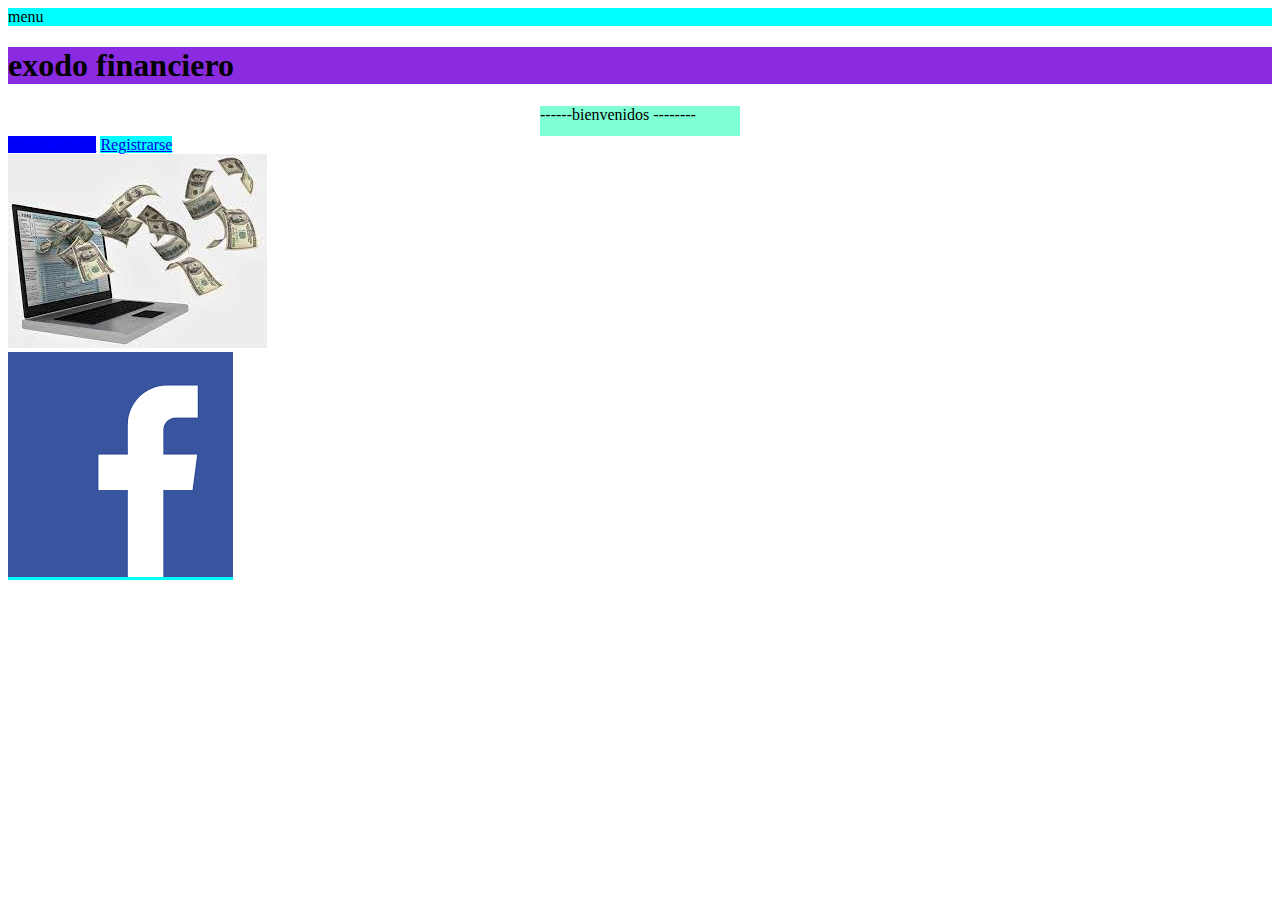
<file: index.html>
<!DOCTYPE html>
<html lang="en">
<head>
    <meta charset="UTF-8">
    <meta http-equiv="X-UA-Compatible" content="IE=edge">
    <meta name="viewport" content="width=device-width, initial-scale=1.0">
    <!-- <link rel="stylesheet" href="css/normalize.css"> -->
    <link rel="stylesheet" href="/css/styles.css">

    <title>Ganacias Online</title>

   <!-- <style>
       body {
             background-color: aqua;

        }

    </style> -->

    <!--<style>
        @import url(/css/styles.css);
    </style> -->
        
</head>

<body>
    <header class="header"> 
        <nav class="menu">menu</nav>
    </header>

    <h1 id="inicio"> exodo financiero </h1>

    <div class="texto">
          <p >------bienvenidos -------- </p>
    </div>

    <a href="iniciarsesion.html">Iniciar Sesion</a>
    <a href="registro.html">Registrarse</a>
<br>
<img src="imagenes/ganaciaonline.jpg" alt="">
<br>

<a href="https://www.facebook.com"><img src="imagenes/facebook.png"></a>


<div style="text-align:center;padding:1em 0;"> <iframe src="https://www.zeitverschiebung.net/clock-widget-iframe-v2?language=es&size=small&timezone=America%2FArgentina%2FBuenos_Aires" width="100%" height="90" frameborder="0" seamless></iframe> </div>
</body>
</html>
</file>
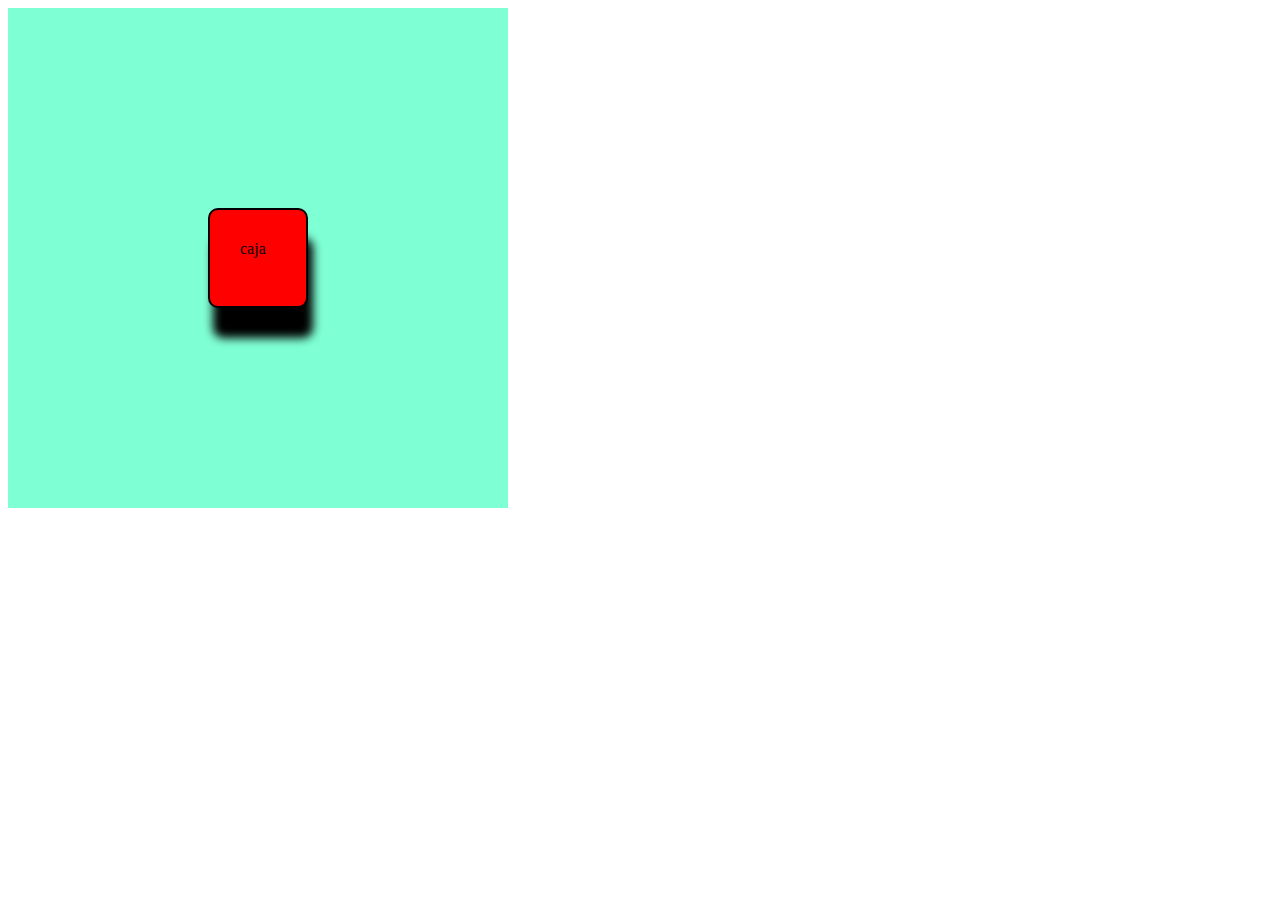
<file: boxmodel.html>
<!DOCTYPE html>
<html lang="en">
<head>
    <meta charset="UTF-8">
    <meta http-equiv="X-UA-Compatible" content="IE=edge">
    <meta name="viewport" content="width=device-width, initial-scale=1.0">
    <title>Document</title>
    <link rel="stylesheet" href="css/boxmodel.css">
</head>
<body>
    <header>
       
        <div class="box">caja</div>
        
    </header>
</body>
</html>
</file>
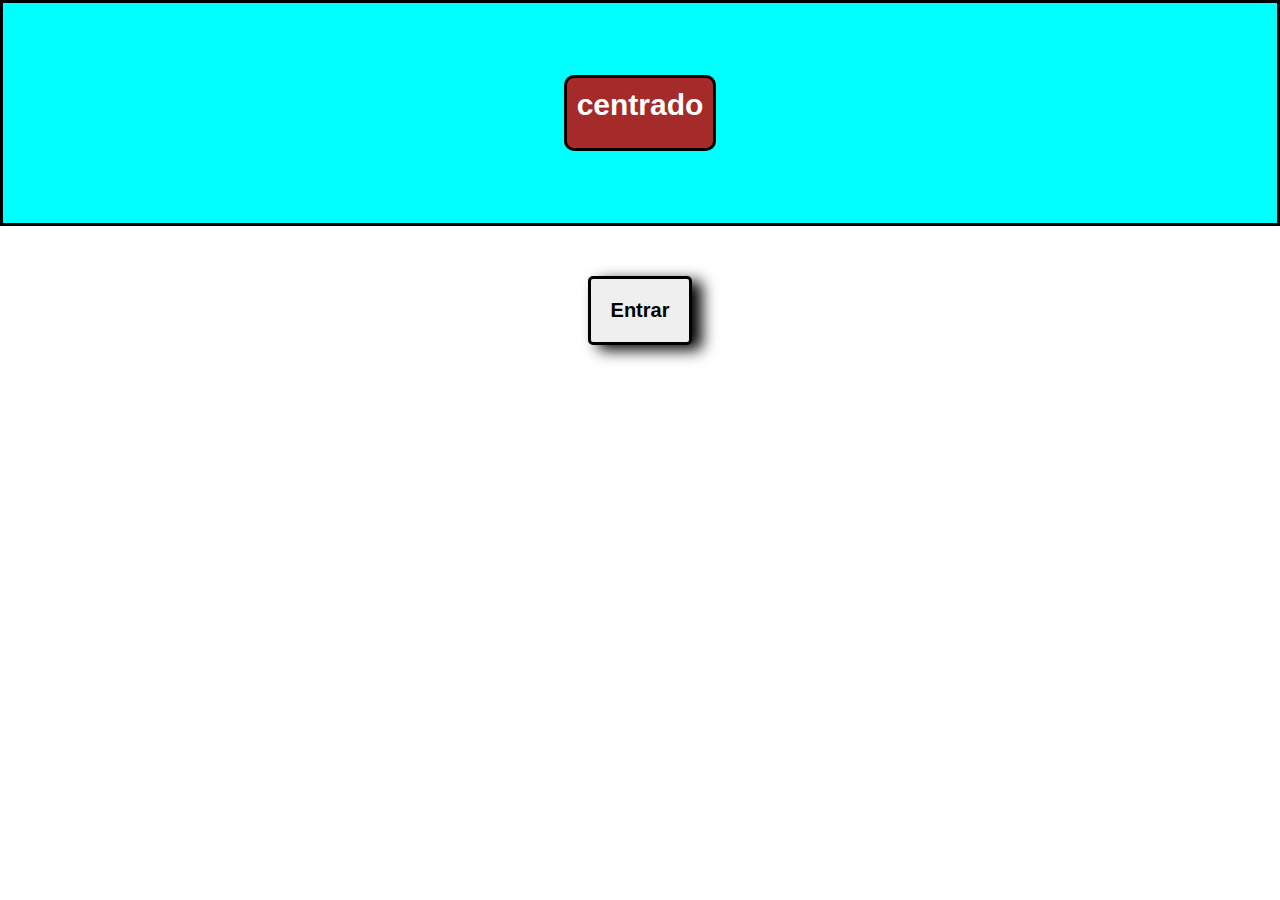
<file: centrarbox.html>
<!DOCTYPE html>
<html lang="en">
<head>
    <meta charset="UTF-8">
    <meta http-equiv="X-UA-Compatible" content="IE=edge">
    <meta name="viewport" content="width=device-width, initial-scale=1.0">
    <link rel="stylesheet" href="css/centrarbox.css">
    <title>Document</title>
</head>
<body>
    <header class="flex-container">

        <div>centrado</div>

            
    </header>

    <button>Entrar
        
    </button>
        
    
</body>
</html>
</file>
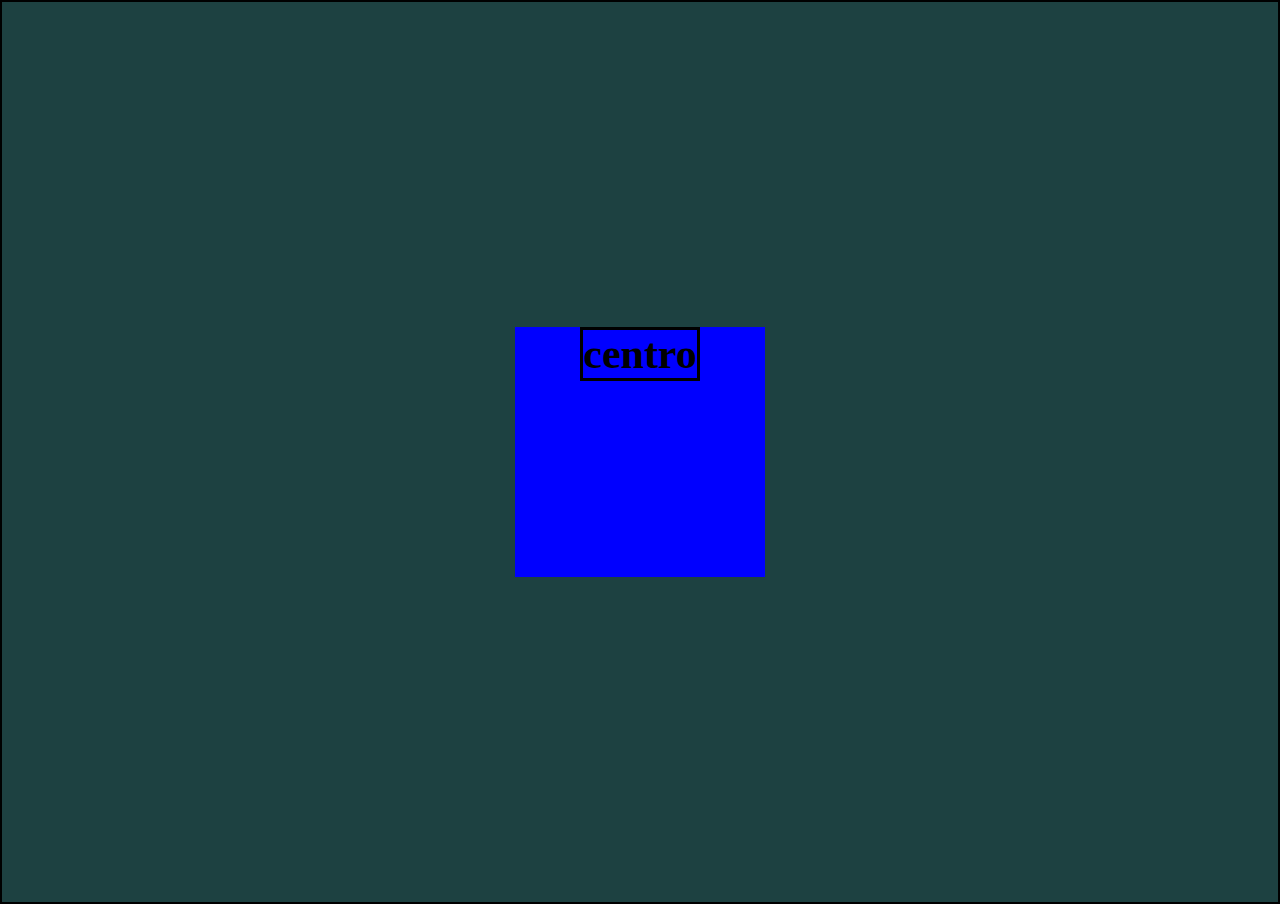
<file: clase29mar.html>
<!DOCTYPE html>
<html lang="en">
<head>
    <meta charset="UTF-8">
    <meta http-equiv="X-UA-Compatible" content="IE=edge">
    <meta name="viewport" content="width=device-width, initial-scale=1.0">
    <link rel="stylesheet" href="css/clase29mar.css">
    <title>Marginypadding</title>
</head>
<body>
    <div class="contenedor">

        <div class="cajaazul">
            <h1>centro</h1>
            
        </div>
    </div>
</body>
</html>
</file>
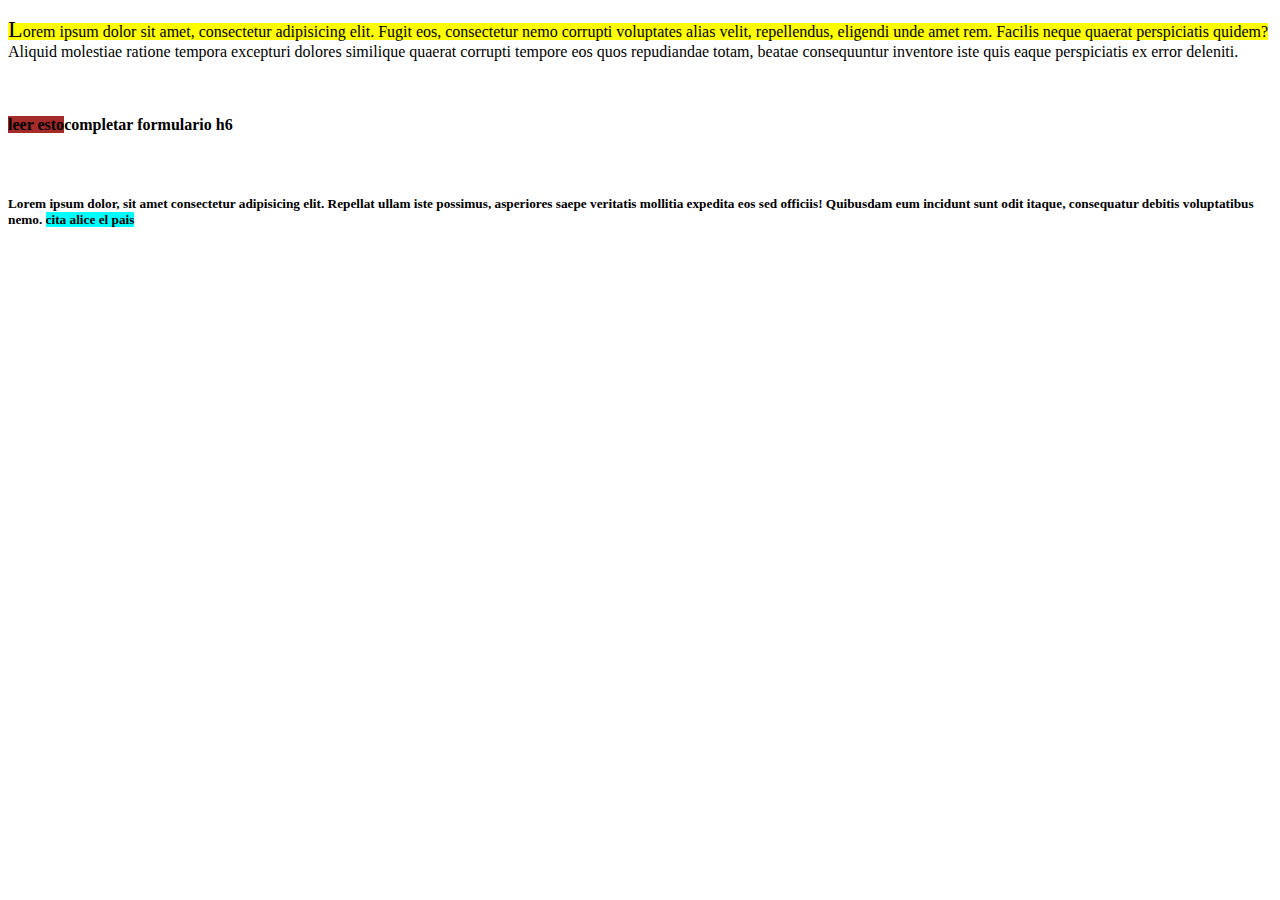
<file: clase31mar.html>
<!DOCTYPE html>
<html lang="en">
<head>
    <meta charset="UTF-8">
    <meta http-equiv="X-UA-Compatible" content="IE=edge">
    <meta name="viewport" content="width=device-width, initial-scale=1.0">
    <link rel="stylesheet" href="css/clase31mar.css">
    <title>seudoelementos</title>
</head>
<body>
    
   <p>Lorem ipsum dolor sit amet, consectetur adipisicing elit. Fugit eos, consectetur nemo corrupti voluptates alias velit, repellendus, eligendi unde amet rem. Facilis neque quaerat perspiciatis quidem? Aliquid molestiae ratione tempora excepturi dolores similique quaerat corrupti tempore eos quos repudiandae totam, beatae consequuntur inventore iste quis eaque perspiciatis ex error deleniti.</p>
   <br>
   <h4>completar formulario h6</h4>
<br>
   <h5>Lorem ipsum dolor, sit amet consectetur adipisicing elit. Repellat ullam iste possimus, asperiores saepe veritatis mollitia expedita eos sed officiis! Quibusdam eum incidunt sunt odit itaque, consequatur debitis voluptatibus nemo.

   
</html>
</file>
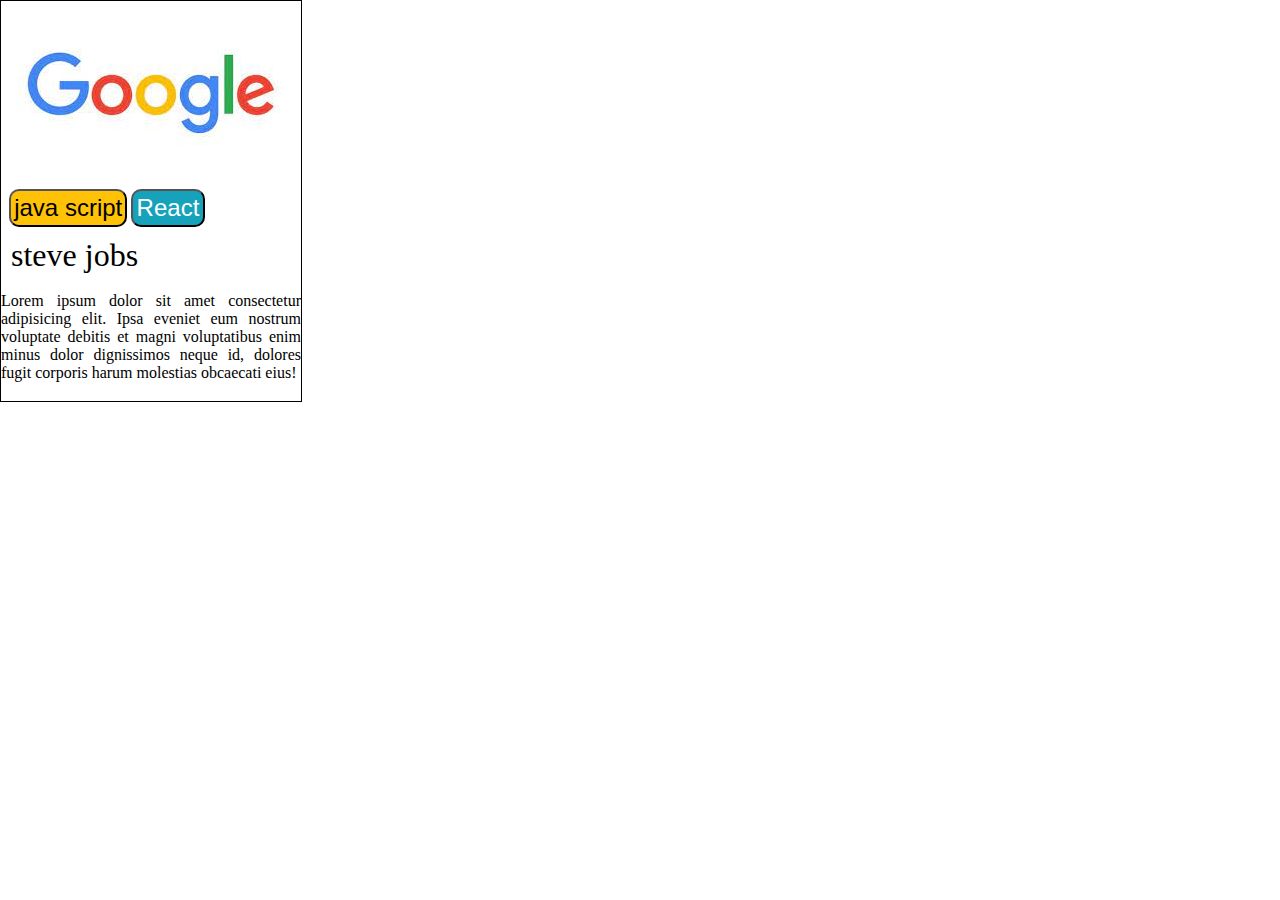
<file: clase7abril.html>
<!DOCTYPE html>
<html lang="en">
<head>
    <meta charset="UTF-8">
    <meta http-equiv="X-UA-Compatible" content="IE=edge">
    <meta name="viewport" content="width=device-width, initial-scale=1.0">
    <link rel="stylesheet" href="css/clase7abril.css">
    <title>Document</title>
</head>
<body>
    <div class="tarjeta"> 
        <img src="imagenes/google.jpg" alt="">


        <div class="botones">
        <input type="button" value="java script" class="botonamarillo">
        <input type="button" value="React" class="botonazul">
        </div>

        <div class="titulo">steve jobs</div>
        <br>

        <div class="texto"> Lorem ipsum dolor sit amet consectetur adipisicing elit. Ipsa eveniet eum nostrum voluptate debitis et magni voluptatibus enim minus dolor dignissimos neque id, dolores fugit corporis harum molestias obcaecati eius!

        </div>
    </d>
</body>
</html>
</file>
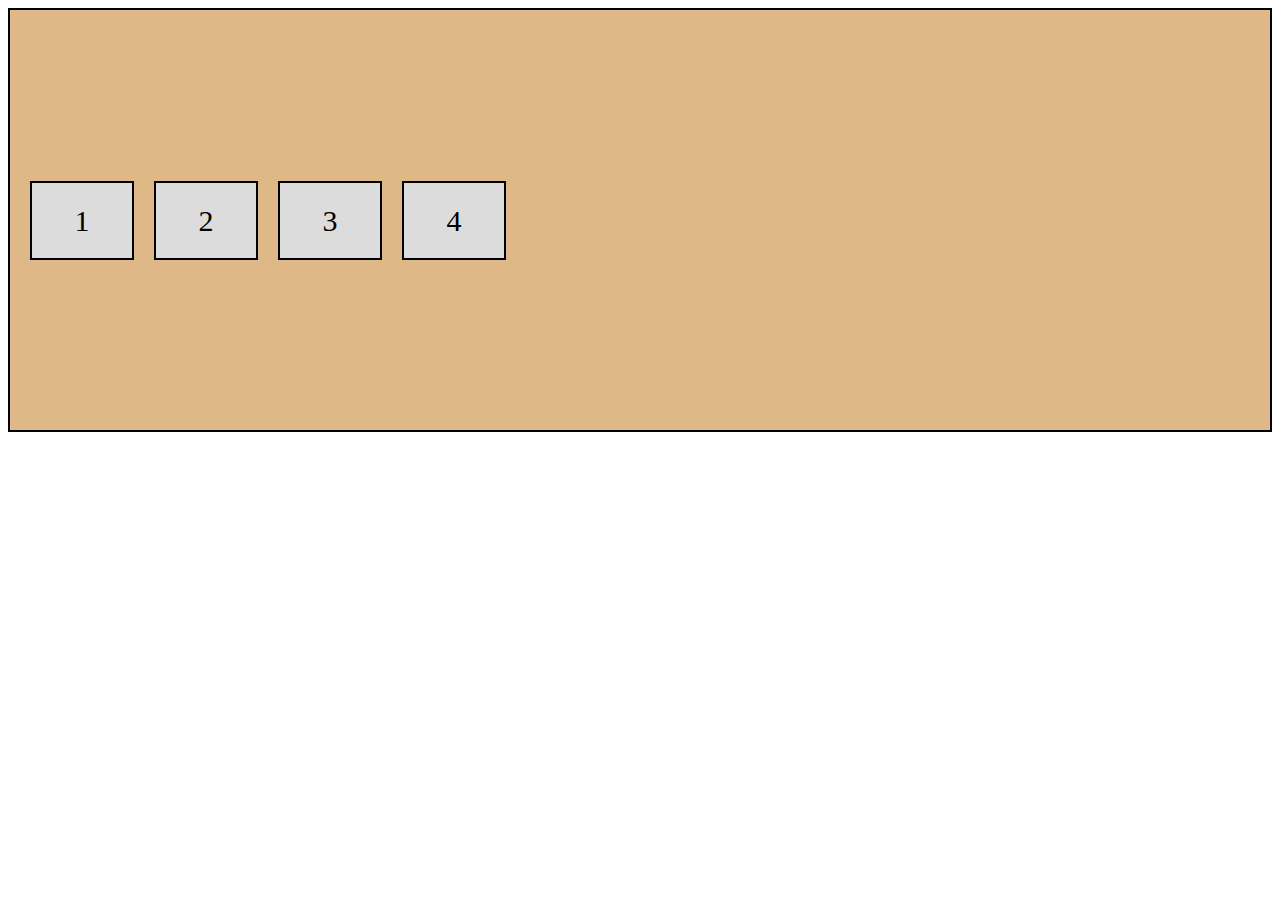
<file: flexbox.html>
<!DOCTYPE html>
<html lang="en">
<head>
    <meta charset="UTF-8">
    <meta http-equiv="X-UA-Compatible" content="IE=edge">
    <meta name="viewport" content="width=device-width, initial-scale=1.0">
    <link rel="stylesheet" href="css/flexbox.css">
    <title>Document</title>
</head>
<body>
    <div class="container">
        <div>1</div>
        <div>2</div>
        <div>3</div>
        <div>4</div>
    </div>
</body>
</html>
</file>
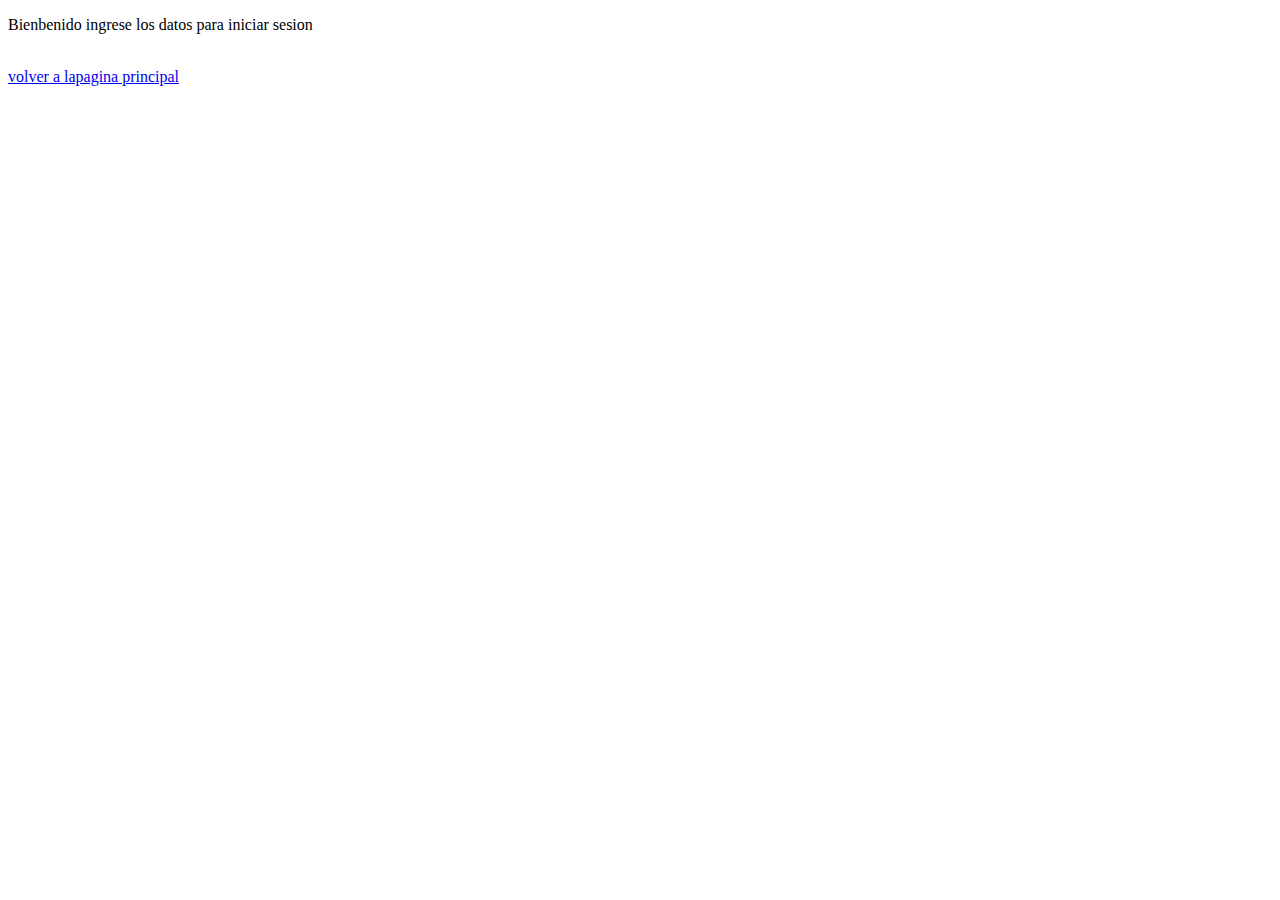
<file: iniciarsesion.html>
<!DOCTYPE html>
<html lang="en">
<head>
    <meta charset="UTF-8">
    <meta http-equiv="X-UA-Compatible" content="IE=edge">
    <meta name="viewport" content="width=device-width, initial-scale=1.0">
    <title>Iniciar secion</title>
</head>
<body>
    <p>Bienbenido ingrese los datos para iniciar sesion</p>
    <br>
    <a href="/index.html">volver a lapagina principal</a>
</body>
</html>
</file>
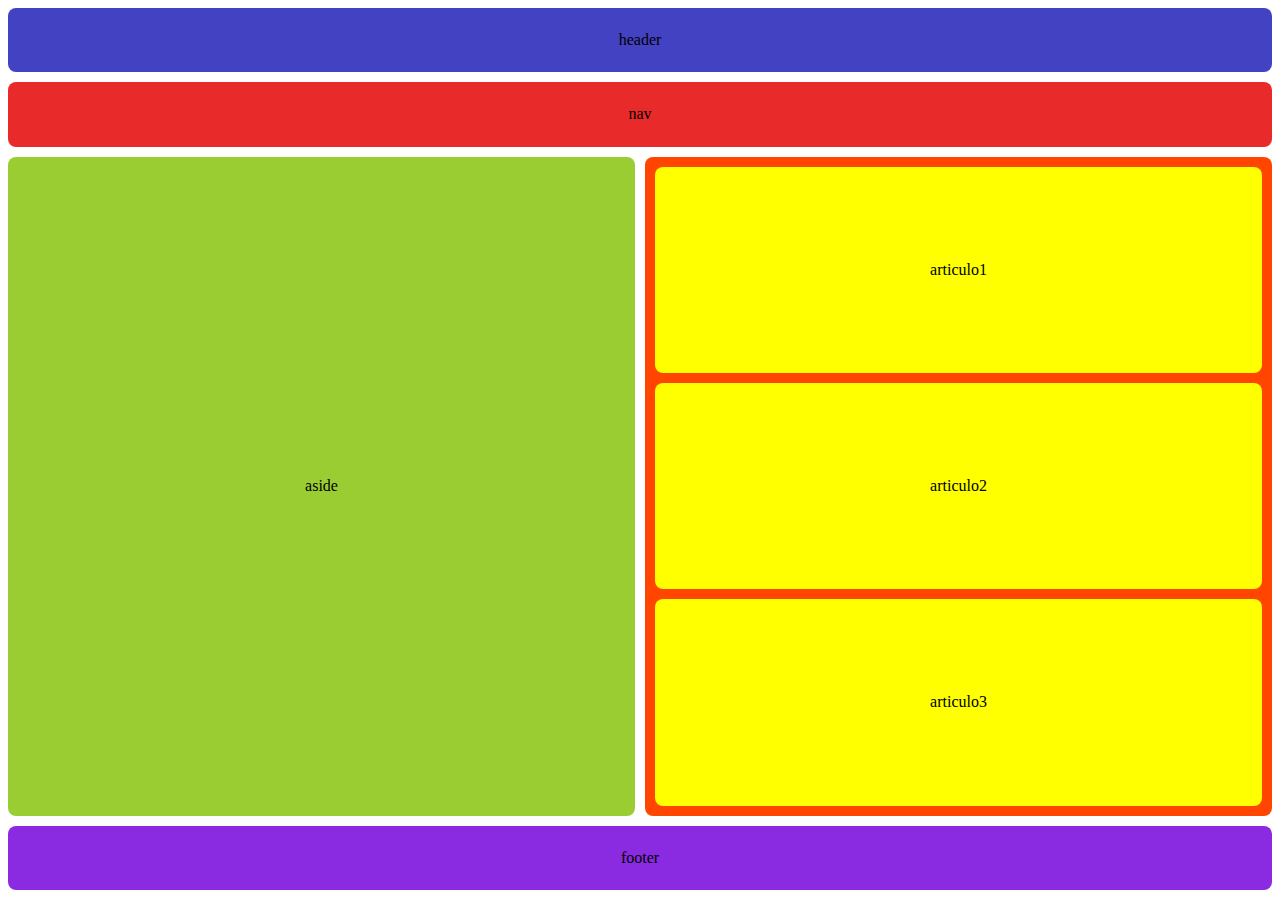
<file: practica.html>
<!DOCTYPE html>
<html lang="en">
<head>
    <meta charset="UTF-8">
    <meta http-equiv="X-UA-Compatible" content="IE=edge">
    <meta name="viewport" content="width=device-width, initial-scale=1.0">
    <link rel="stylesheet" href="css/practica.css">
    <title>Document</title>
</head>
<body>

    <header>header</header>
    <nav>nav</nav>
    <aside>aside</aside>

    <section >
        <article >articulo1</article>
        <article >articulo2</article>
        <article >articulo3</article>
    </section>

    <footer>footer</footer>
</body>
</html>
</file>
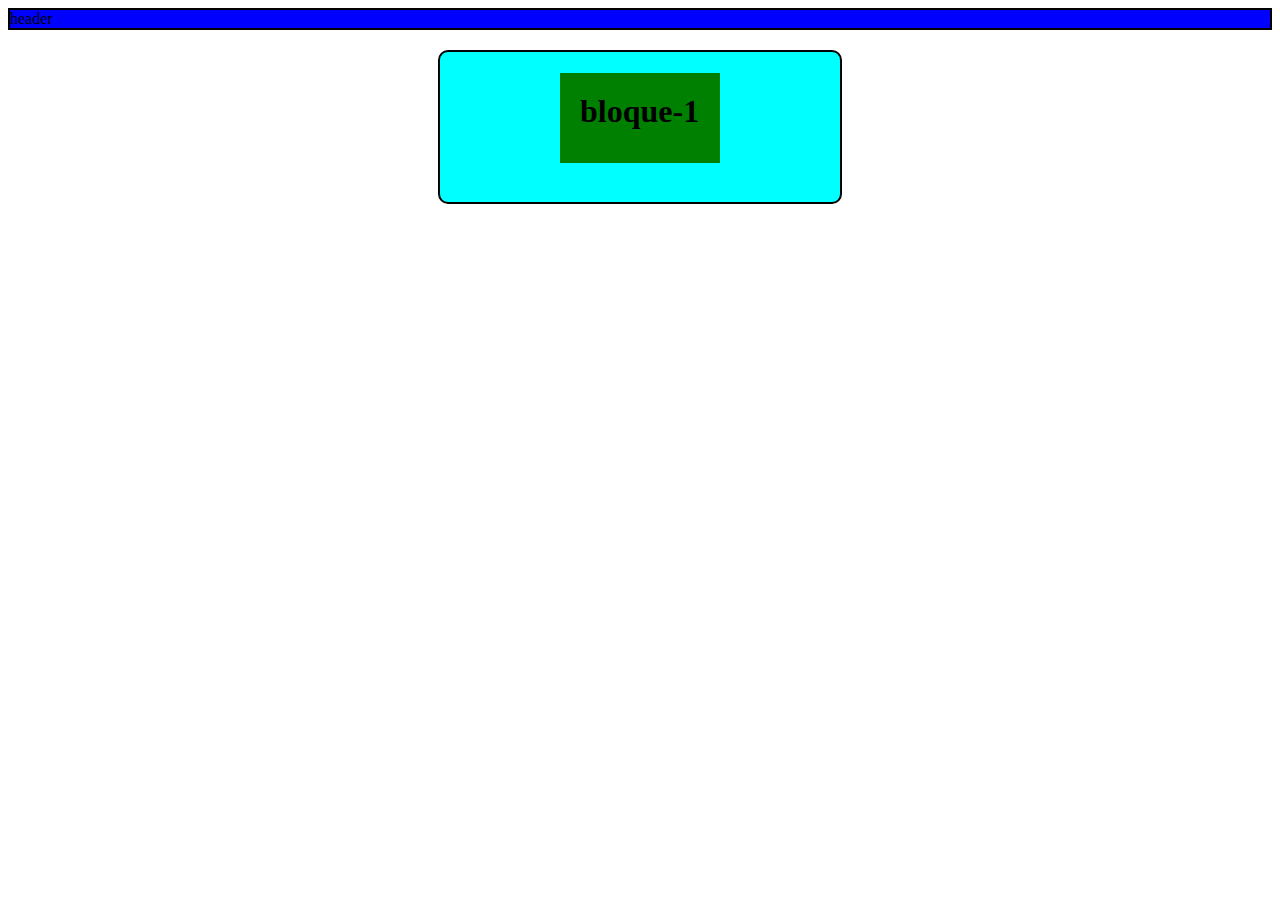
<file: practica2.html>
<!DOCTYPE html>
<html lang="en">
<head>
    <meta charset="UTF-8">
    <meta http-equiv="X-UA-Compatible" content="IE=edge">
    <meta name="viewport" content="width=device-width, initial-scale=1.0">
   <link rel="stylesheet" href="css/practica2.css">

    <title>Document</title>

</head>
<body>
    <header class="encabezado"> header

    </header>

    <div class="bloque-1">
       <h1 class="titulo-1"> bloque-1</h1>

    </div>
    

    
    
</body>
</html>
</file>
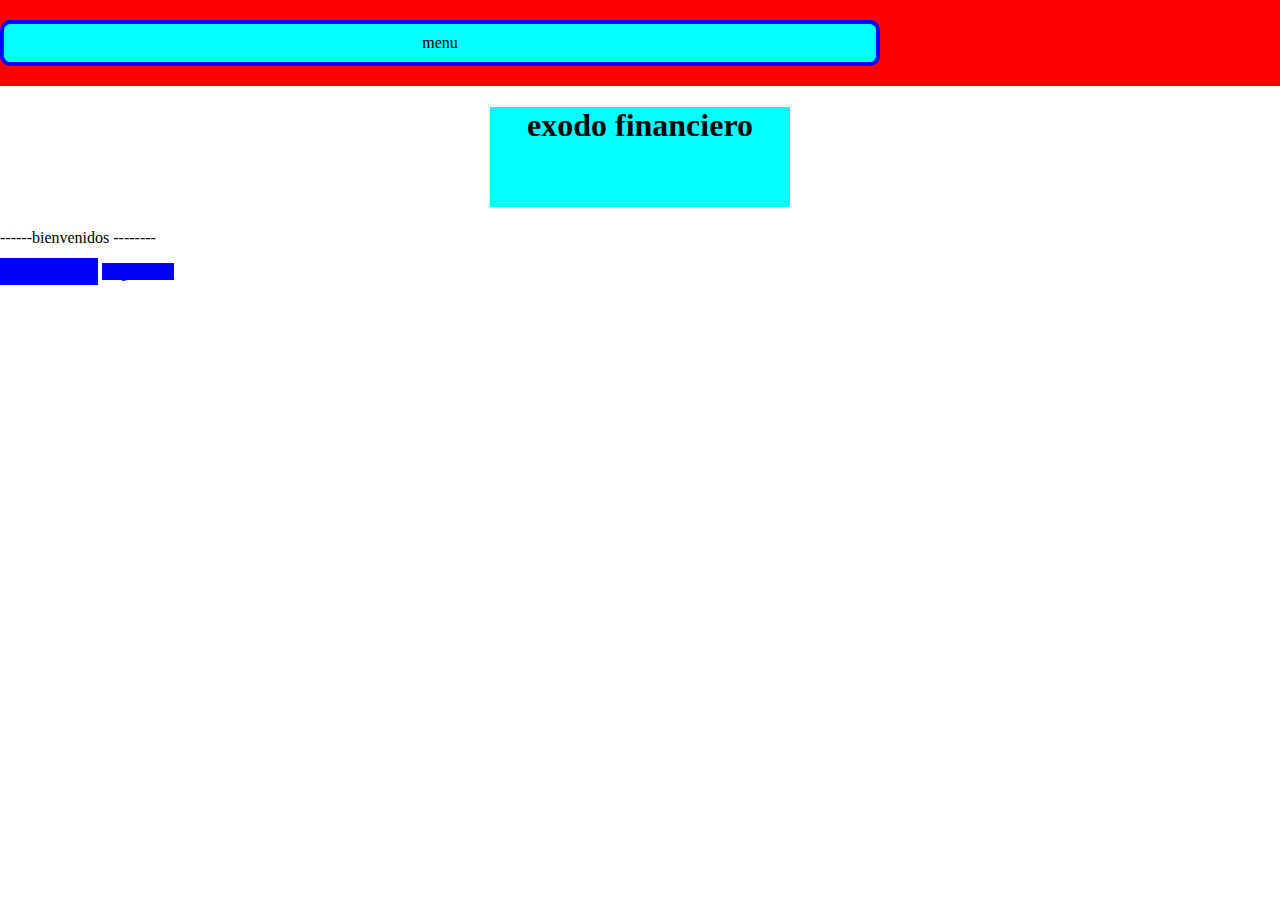
<file: pueba.html>
<!DOCTYPE html>
<html lang="en">
<head>
    <meta charset="UTF-8">
    <meta http-equiv="X-UA-Compatible" content="IE=edge">
    <meta name="viewport" content="width=device-width, initial-scale=1.0">
    <link rel="stylesheet" href="css/prueba.css">
    <title>Document</title>
</head>
<body>
    <header class="header"> 
        <nav class="menu">menu</nav>
    </header>
    

    <h1 class="titulo"> exodo financiero </h1>

    <div class="texto">
        <p >------bienvenidos -------- </p>
  </div>

  <a href="iniciarsesion.html" class="inicio">Iniciar Sesion</a>
  <a href="registro.html" class="registro">Registrarse</a>



</body>
</html>
</file>
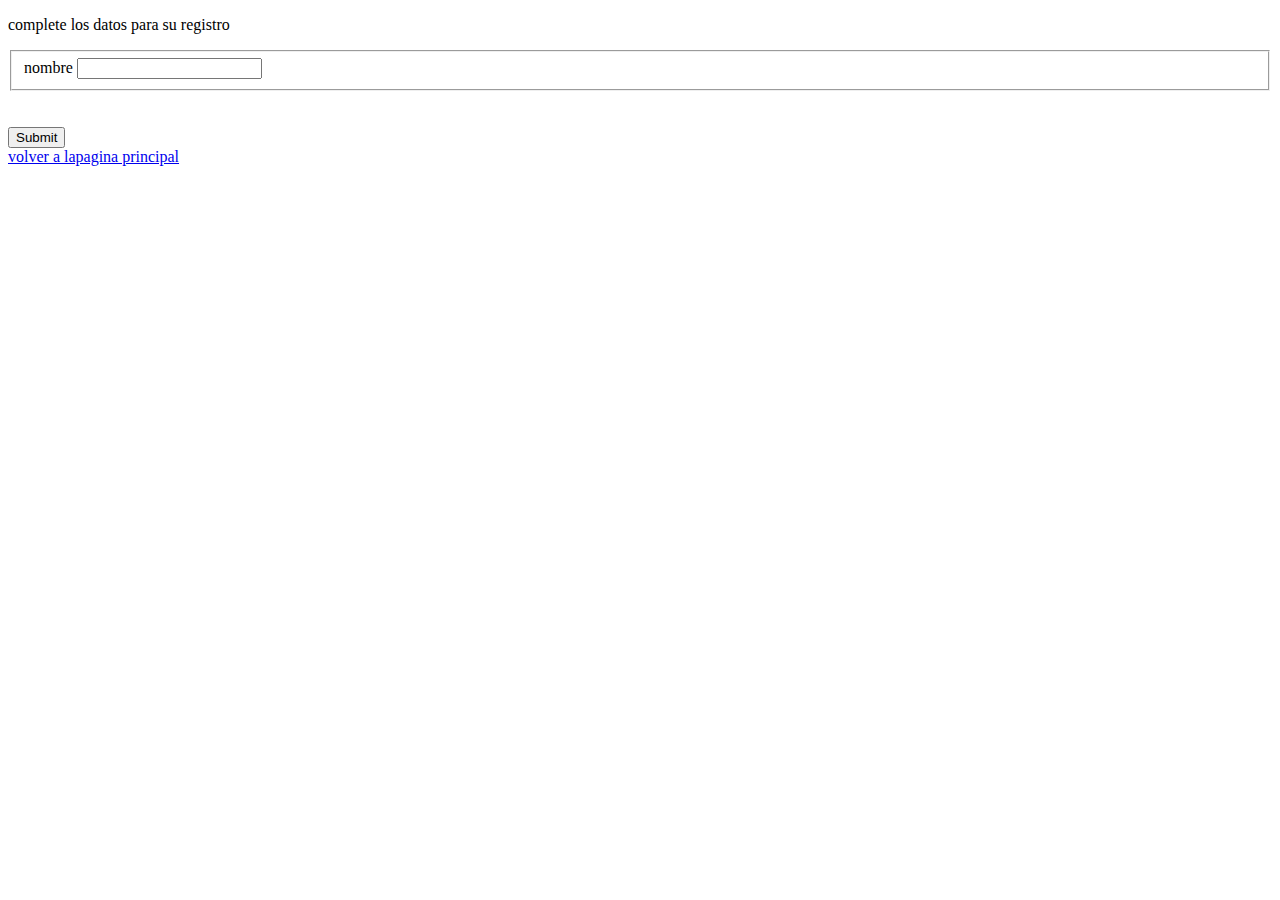
<file: registro.html>
<!DOCTYPE html>
<html lang="en">
<head>
    <meta charset="UTF-8">
    <meta http-equiv="X-UA-Compatible" content="IE=edge">
    <meta name="viewport" content="width=device-width, initial-scale=1.0">
    <title>Registro de usuariop</title>
</head>
<body>
    <p>complete los datos para su registro</p>
<fieldset>
    <form action="/validarregistro.html" method="get" name="registro">
        <label for="nombre" > nombre  </label>
        <input type="text" id="nombre" name="nombre" >
    </fieldset>
<br>
        <br>
        <input type="submit" name="enviar">
    </form>
    <br>
    <a href="/index.html">volver a lapagina principal</a>
    
</body>
</html>
</file>
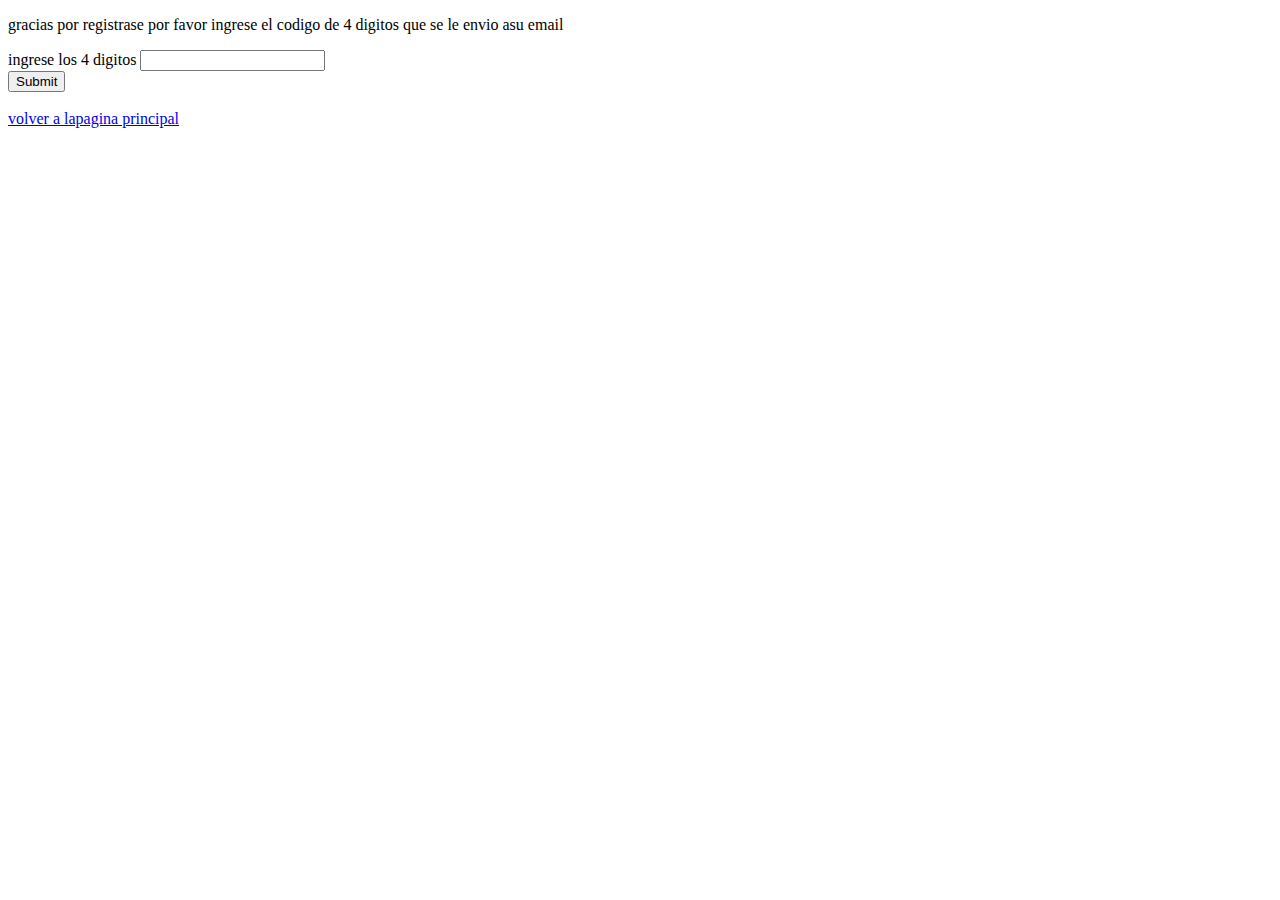
<file: validarregistro.html>
<!DOCTYPE html>
<html lang="en">
<head>
    <meta charset="UTF-8">
    <meta http-equiv="X-UA-Compatible" content="IE=edge">
    <meta name="viewport" content="width=device-width, initial-scale=1.0">
    <title>registrando</title>
</head>
<body>
    <p>gracias por registrase por favor ingrese el codigo de 4 digitos que se le envio asu email</p>

    <form action="iniciarsesion.html" method="get">

        <label for="codigo">ingrese los 4 digitos</label>
        <input type="number">
        <br>
        <input type="submit" name="enviar" id="">
    </form>
    <br>
    <a href="/index.html">volver a lapagina principal</a>
</body>
</html>
</file>
<file: css/styles.css>
.hearder {
        background-color: black;
        

}
.menu {
    background-color: aqua;
}

[href] {
    background-color: aqua;
}

[href="iniciarsesion.html"]
{ 
  background-color: blue
}

/* h1 {
    background-color: blueviolet;
} */

#inicio {
    background-color: blueviolet;
}

.texto{
    background-color: aquamarine;
    width: 200px;
    height: 30px;
    margin-right: auto;
    margin-left: auto;
}
</file>
<file: css/boxmodel.css>
*{
    margin: o;
    padding: 0;
}

header{
    height: 500px;
    width: 500px;
    background-color:aquamarine ;
    /* display: table-cell;
    vertical-align: middle; */
    
    
}
.box{
    width: 100px;
    height: 100px;
    background-color: red;
    padding: 30px ;
    box-sizing: border-box;
    border: 2px solid black;
    border-radius: 10px;
    /* 1 er valor horizonta, 2do valor vertical */
    box-shadow: 5px 30px 10px black;
    display: inline-block;
    margin: 200px

}
</file>
<file: css/centrarbox.css>
*{
    margin: 0;
    padding: 0;

}


header {
    background-color: aqua;
    padding: 10px;
    height: 200px;
    display: flex;
    justify-content: center;
    border: 3px solid black;
/* 
.flex-container{
    background-color: aqua;
    padding: 10px;
    height: 200px;
    display: flex;
    justify-content: center;
    border: 3px solid black; */
    
    
    

    /* display: flex;
    justify-content: center;
    flex-direction: column;
    height: 300px; */
}

.flex-container div{
    background-color: brown;
    color:white;
    padding: 10px;
    text-align: center;
    font-family: Arial, Helvetica, sans-serif;
    font-weight: bold;
    font-size: 30px;
    border-radius: 10px;
    border: 3px solid black;
    height: 50px;
    margin: auto 0;
}

.flex-container div:hover{
    background-color: beige;
    color: black;
}
    
button{
    display: block;
    margin: 50px auto 0 auto;
    padding: 20px;
    border: 3px solid black;
    border-radius: 5px;
    box-shadow: 10px 5px 15px;
    font-size: 20px;
    font-family: Arial, Helvetica, sans-serif;
    font-weight: bold;
}
button:hover {
    background-color: aqua;
}
</file>
<file: css/clase29mar.css>
*{
    margin: 0;
    padding: 0;
    font-size: 14px;
}


body{
    background-color: rgb(29, 65, 65);

}
.contenedor{
    border: 2px solid black;
    height: 100vh;
    display: flex;
    flex-direction: row;
    justify-content: center;
    align-items: center;
}
.cajaazul{
    background-color: blue;
    width: 250px;
    height: 250px;
    position: relative;
    display: flex;
    justify-content:center ;
   
    

}
 .texto2{
     position: absolute;
     display: inline-block;
 }

h1{
    border: 3px solid black;
    font-size:  3em;
    text-align: center;
    position: absolute;
    display: inline-block;
    



       /* position: absolute;
    top: 50%;
    left: 50%;
    transform: translateX(-50%) translateY(-50%); */
    
    }
/* div{
    height: 50%;
    width: 50%;
    border: 3px solid black;
    position: absolute;
    top: 50%;
    left: 50%;
    transform: translateX(-50%) translateY(-50%);
}
h1{
    border: 3px solid black;
    font-size:  5em;
    text-align: center;
    position: absolute;
    top: 50%;
    left: 50%;
    transform: translateX(-50%) translateY(-50%);



} */
</file>
<file: css/clase31mar.css>
p::first-line {
    background-color: yellow;
}

p::first-letter{
    font-size: 1.5rem;
    font-family: Georgia, 'Times New Roman', Times, serif;

}
h4::before{
    content: "leer esto";
    background-color: brown;
}

h5::after{
    content:" cita alice el pais";
    background-color: aqua;

}
</file>
<file: css/clase7abril.css>
* {
    margin:0;
    padding:0;
    font-size: 16px;
}


.tarjeta {
    /* hacer responsive */
    width: 300px;
    height:400px ;
    border:1px solid black ;
    
}

.tarjeta img{
    width: 300px;
    
}
.tarjeta .botones{
    margin: 1rem .5rem .5rem .5rem;
}
.tarjeta .botones input[type="button"]{
    padding: .2rem;
    font-size: 1.5rem;
    font-weight: 1rem;
    
    

}

.tarjeta .botones .botonamarillo{
    background-color: rgb(255,194, 7);
    border-radius: 10px;

    

}

.tarjeta .botones .botonazul{
    background-color: rgb(23,162, 188);
    color: white;
    border-radius: 10px;
    
}


.tarjeta .titulo{
    font-size: 2rem;
    font-weight: bolt;
    margin: 10px 0px 0px 10px;
    
}

.tarjeta .texto{
    margin-top: 0;
    font-size: 1rem;
    text-align: justify;
    
}
</file>
<file: css/flexbox.css>
.container{
    border: 2px solid black;
    background-color: burlywood;
    padding: 10px;
    display: flex;
    height: 400px;
    align-items: center;
    
}

.container div{
    background-color: gainsboro;
    width: 100px;   
    margin: 10px;
    text-align: center;
    line-height:  75px;
    font-size: 30px;
    border: 2px solid black;

}
</file>
<file: css/practica.css>
*{
    border-radius: 8px;
}

body{
    display: grid;
    grid-template-columns: 1fr 1fr;
    grid-template-rows: repeat(12, 1fr);
    height: 98vh;
    gap: 10px;
}

header {
    background-color: rgb(66, 66, 194);
    grid-column: 1/-1;
    display: grid;
    place-content: center;
    
}

nav{
    background-color: rgb(233, 42, 42);
    grid-column: 1/-1;
    display: grid;
    place-content: center;
}

aside{
    background-color: yellowgreen;
    grid-row: 3/12;
    display: grid;
    place-content: center;
}

section{
    background-color: orangered;
    text-align: center;
    grid-row: 3/12;
    display: flex;
    flex-direction: column;
    padding: 10px;
    gap: 10px;

}

article{
    background-color: yellow;
    height: 100%;
    display: grid;
    place-content: center;
}
footer{
    background-color: blueviolet;
    grid-column: 1/-1;
    display: grid;
    place-content: center;
}
</file>
<file: css/practica2.css>
.encabezado {
    background-color: blue;
   
    border-width: 2px;
    border-style: solid;
    border-color: black;
}

.bloque-1 { 
    background-color: aqua;
    height: 150px;
    width: 400px;
    margin-top: 20px;
    margin-left: auto;
    margin-right: auto;
    border-radius: 10px;
    border-width: 2px;
    border-style: solid;
    border-color: black;
    
}

.titulo-1{
    background-color: green;
    height: 50px;
    width: 120px;
    margin-left: auto;
    margin-right: auto;
    padding: 20px;
   
    
}
</file>
<file: css/prueba.css>
body {
    background-color: white;
    margin: 0;
}

.header {
    background-color: red;
    padding-top: 20px;
    padding-bottom: 20px;
}

.menu {
    background-color: aqua;
    text-align: center;
    padding: 10px;
    margin-left: auto;
    margin-right: 400px;
    border-width: 4px;
    border-style:solid;
    border-radius: 10px;
    border-color: blue;

}

.titulo{
    background-color: aqua;
    color: inherit;
    margin-left: auto;
    margin-right: auto;
    height: 100px;
    width: 300px;
    text-align: center;
    
}

.inicio {
    background-color: blue;
    padding: 5px;
}

.registro {
    background-color: blue;
    padding: top;
    
}
</file>
